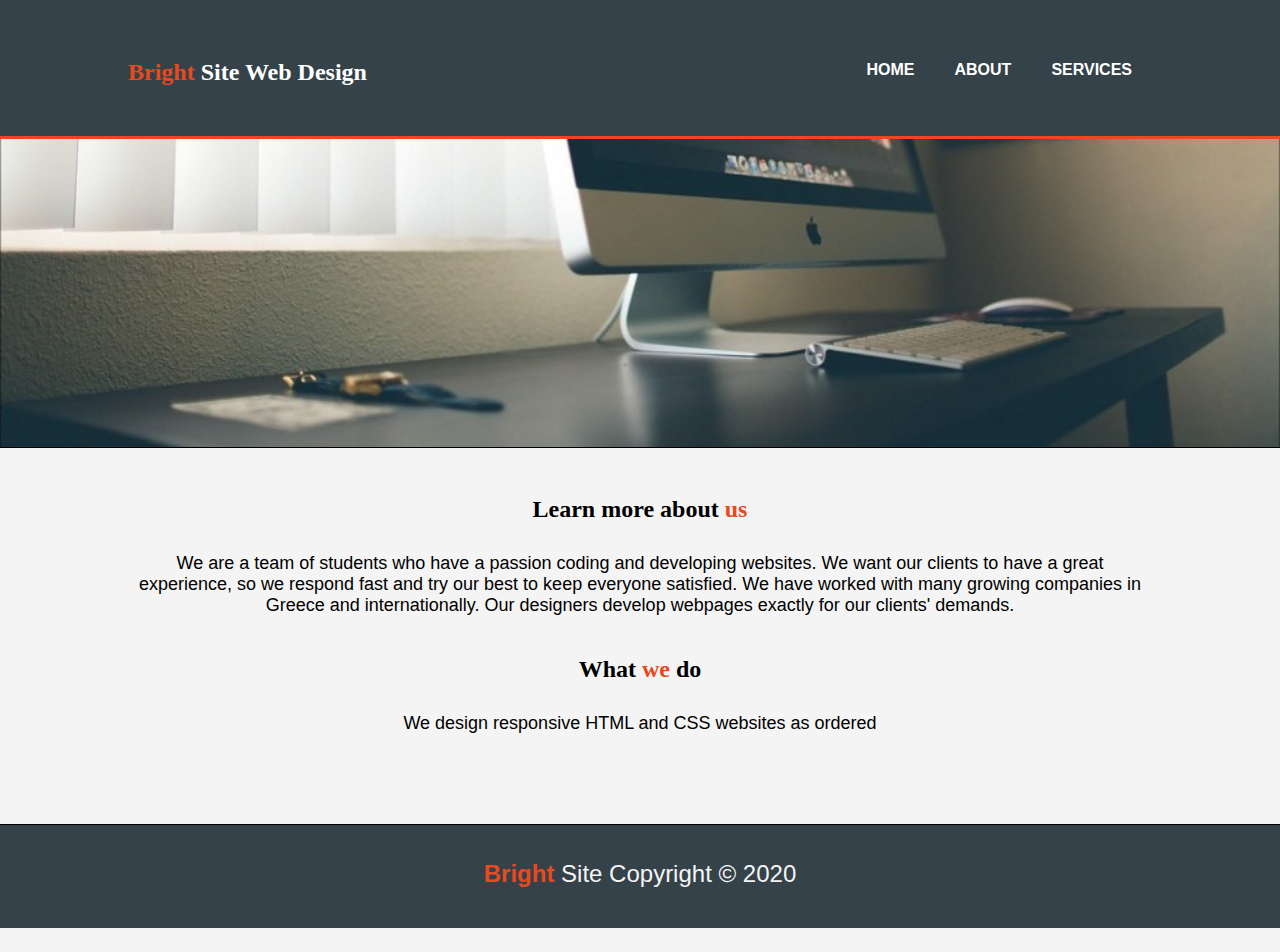
<file: Bright Site/about.html>
<!DOCTYPE html>
<html>
<head><meta charset=“UTF-8”>
        <meta name=“viewport” content=“width=device-width, initial-scale=1.0”>
        <meta http-equiv=“X-UA-Compatible” content=“ie=edge”>
        <link rel="stylesheet" type="text/css" href="style.css">
	<title>Bright Site | About</title>
</head>
<body>
	<header>
		<div class="container">
			<div id="Branding">
		<h1><Span class="highlight">Bright</Span> Site Web Design</h1>
	</div>
<nav>	<ul>
	<li class="current"><a href="Index.html">Home</a></li>
			<li><a href="About.html">About</a></li>
			<li><a href="Services.html">Services</a></li>
		</ul>
</nav>	

	</div>
</header>
<section id="showcase">
	<img src="123.jpg">
	<div class="container"><h1>Learn more about<span class="highlight"> us</span></h1><div class="p1">
		<p>We are a team of students who have a passion coding and developing websites. We want our clients to have a great experience, so we respond fast and try our best to keep everyone satisfied. We have worked with many growing companies in Greece and internationally. Our designers develop webpages exactly for our clients' demands.</p></div>

	<h1>What <span class="highlight">we</span> do</h1>

		<div class="p1"><p>We design responsive HTML and CSS websites as ordered<p></div>


		</section>
</body>
<footer><p><span class="highlight">Bright</span> Site Copyright &copy; 2020</p></footer>
</html>
</file>
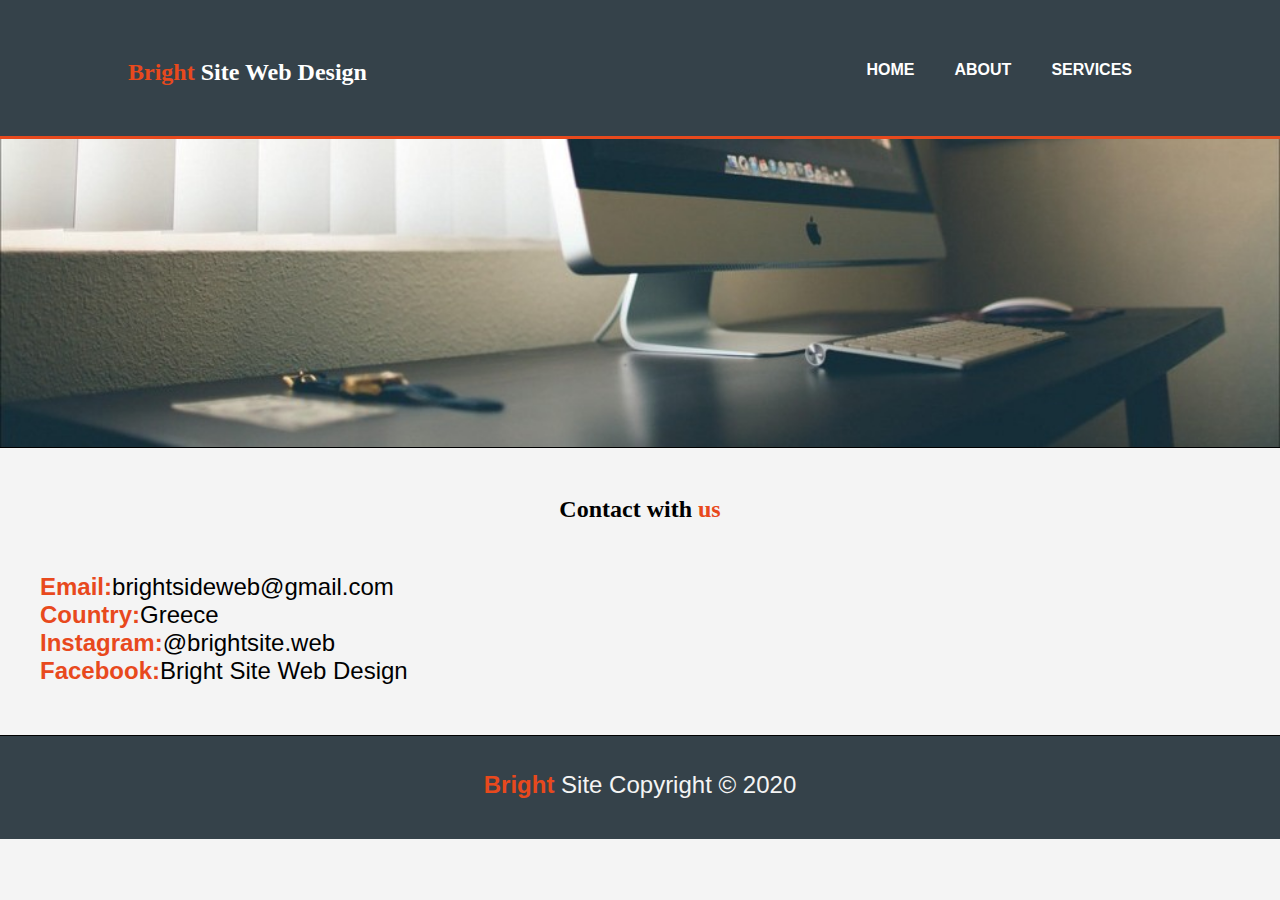
<file: Bright Site/services.html>
<!DOCTYPE html>
<html>
<head><meta charset=“UTF-8”>
        <meta name=“viewport” content=“width=device-width, initial-scale=1.0”>
        <meta http-equiv=“X-UA-Compatible” content=“ie=edge”>
        <link rel="stylesheet" type="text/css" href="style.css">
	<title>Bright Site Web Design | Services</title>
</head>
<body><body>
	<header>
		<div class="container">
			<div id="Branding">
		<h1><Span class="highlight">Bright</Span> Site Web Design</h1>
	</div>
<nav>	<ul>
	<li class="current"><a href="Index.html">Home</a></li>
			<li><a href="About.html">About</a></li>
			<li><a href="Services.html">Services</a></li>
		</ul>
</nav>	

		
	</div>
</header>
<section id="showcase">
	<img src="123.jpg">
	<div class="container"><h1>Contact with<span class="highlight"> us</span></h1>
		</section>
	<div class="li1">
	<ul><li><span class="highlight">Email:</span>brightsideweb@gmail.com</li>
		<li><span class="highlight">Country:</span>Greece</li>
		<li><span class="highlight">Instagram:</span>@brightsite.web</li>
		<li><span class="highlight">Facebook:</span>Bright Site Web Design</li>
	</ul>
	</div>
</body>
<footer class="footer3"><p><span class="highlight">Bright</span> Site Copyright &copy; 2020</p></footer>
</html>
</file>
<file: Bright Site/style.css>
body{font-family: arial, helvetica, sans-serif; 
font-size:15px
line-height:1.5px;
margin:0;
background-color:#f4f4f4;
;}

.container{width:80%;
	margin:auto;
	overflow:hidden;
	margin-bottom:50px;
	margin-top:29px;

}

header{
	background:#35424a;
	color:white;
	padding-top:30px;
	min-height:70px;
	border-bottom:#e8491d 3px solid;
}

header a{
	color:#ffffff;
	text-decoration:none;
	text-transform:uppercase;
	font-family:georgia, sans-serif;
	font-weight:bold;
}

header a:hover{color:#e8491d;}


header ul{margin:0;
padding:0;
}
header li{
float:left;
display:inline;
padding:0 20px 0 20px;}

header #branding{
float:left;

}

h1{margin:0; font-family:georgia, serif; font-size:1.5em;}
.here a{text-align: center; font-size: 1.3em; text-decoration:none; font-family:georgia,serif;}
.here{margin-top:-81px; float:right; font-family:georgia, serif; font font-weight: bold; font-size: 1.5em; margin-right:258px;}
.here a:hover{font-size:31px;}

header nav{float:right;
margin-top:-25px;}

.highlight, current a{color:#e8491d;
font-weight:bold;}

#showcase{width:auto;}
#showcase img{width:100%; align-items: center; border-bottom:black 1px solid; margin-bottom:10px;}
#showcase h1{text-align:center;
margin-top:5px;}
#showcase p{text-align:
center; margin-top:20px;}

#newsletter{margin-top:40px;}


.button_1{margin-top:15px;background:#e8491d; border left:white 1px solid; border right:white 1px solid; padding-left:20px;
padding-right:20px;}

.button_1:hover{color:white;}

#boxes{margin-top:45px;}
#boxes .box{float:left;
width:30%;
padding:15px;
text-align:center;}

#boxes .box img{width:90px; height:100px;}

#end{border-bottom:black 1px solid}

footer{background-color:#35424a; border-top:black 1px solid; margin-bottom:-25;
}

footer p{background-color:#35424a; font-size:1.5em; color:#f4f4f4; font-family:georgia, sans-serif; text-align:center; padding-bottom:40px; margin-top:35px;
}

.li1{font-size:1.5em; font-family:georgia, sans-serif;}

.li1 li{list-style: none;}

.footer3{margin-top:50px;}  

.p1{margin-top:30px;}

.p1 p{font-family:georgia, sans-serif; margin-bottom:40px; font-size:18px; font-weight:normal;}
</file>
